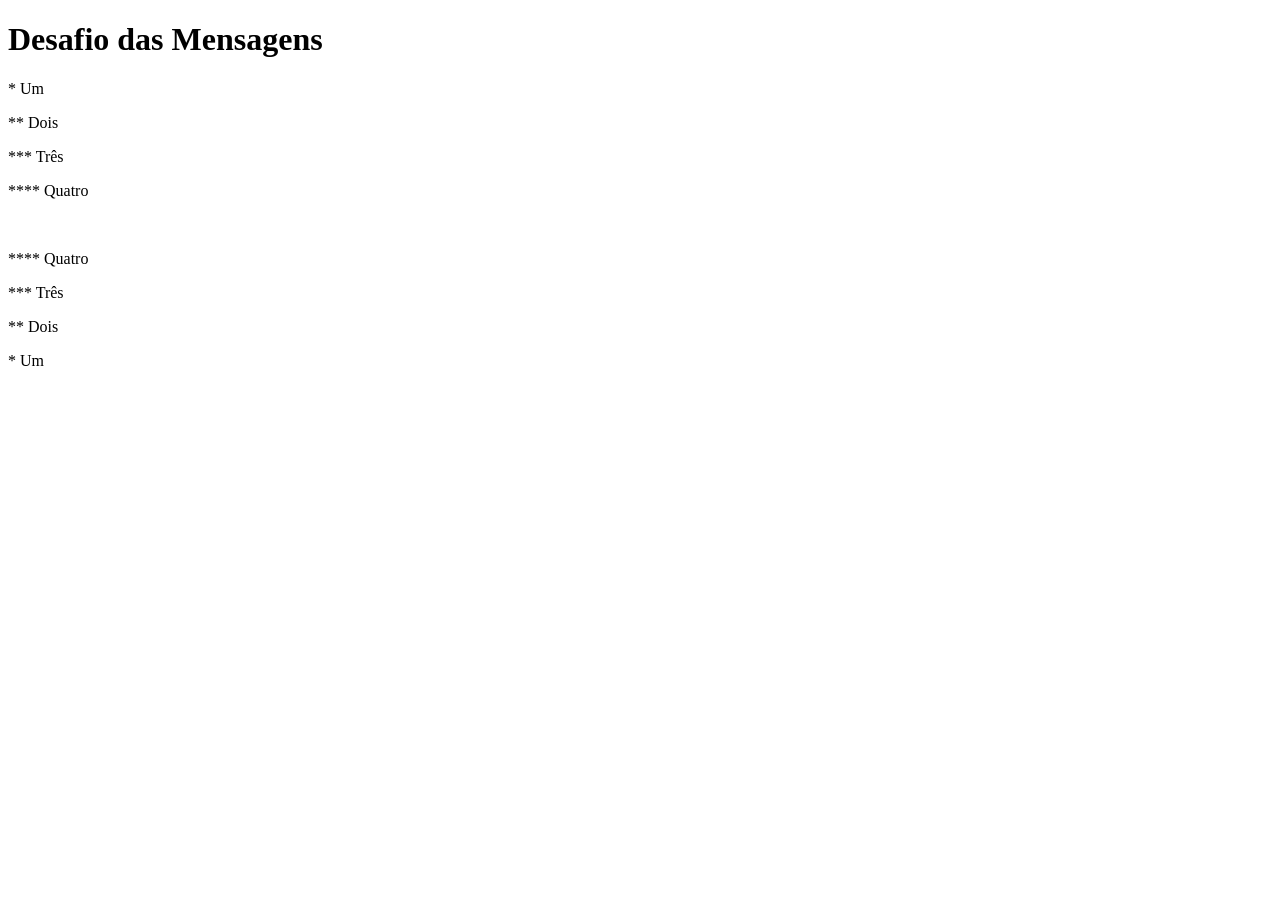
<file: desafios/df001/index.html>
<!DOCTYPE html>
<html lang="pt-br">
<head>
    <meta charset="UTF-8">
    <meta name="viewport" content="width=device-width, initial-scale=1.0">
    <title>Desafio 1</title>
</head>
<body>
    <h1>Desafio das Mensagens</h1>
    <p>* Um</p>
    <p>** Dois</p>
    <p>*** Três</p>
    <p>**** Quatro</p>
    <br>
    <p>**** Quatro</p>
    <p>*** Três</p>
    <p>** Dois</p>
    <p>* Um</p>
</body>
</html>
</file>
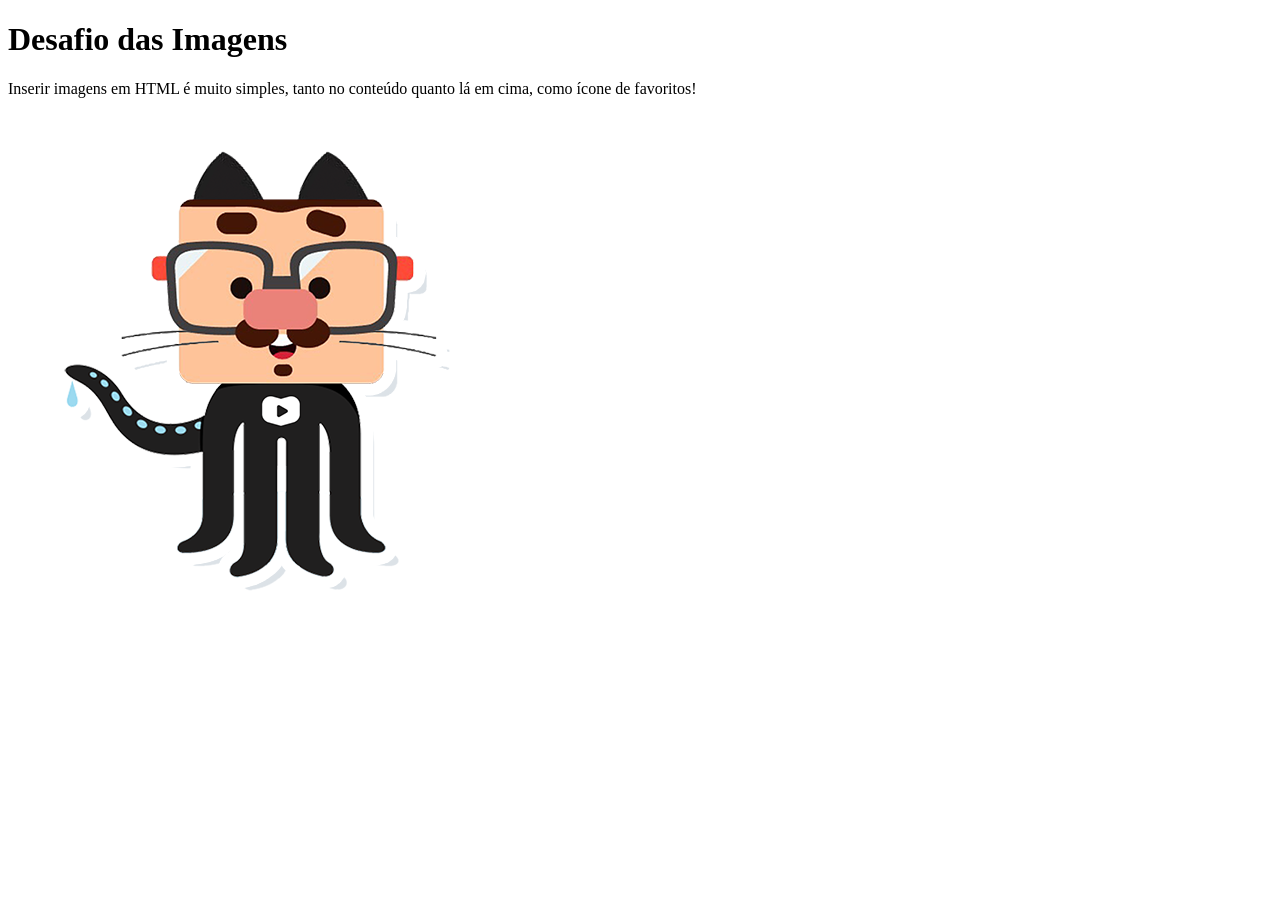
<file: desafios/df002/index.html>
<!DOCTYPE html>
<html lang="pt-br">
<head>
    <meta charset="UTF-8">
    <meta name="viewport" content="width=device-width, initial-scale=1.0">
    <link rel="shortcut icon" href="favicon.ico" type="image/x-icon">
    <title>Imagens</title>
</head>
<body>
    <h1>Desafio das Imagens</h1>
    <p>Inserir imagens em HTML é muito simples, tanto no conteúdo quanto lá em cima, como ícone de favoritos!</p>
    <img src="github-g.png" alt="Mascote do Curso em Vídeo">
</body>
</html>
</file>
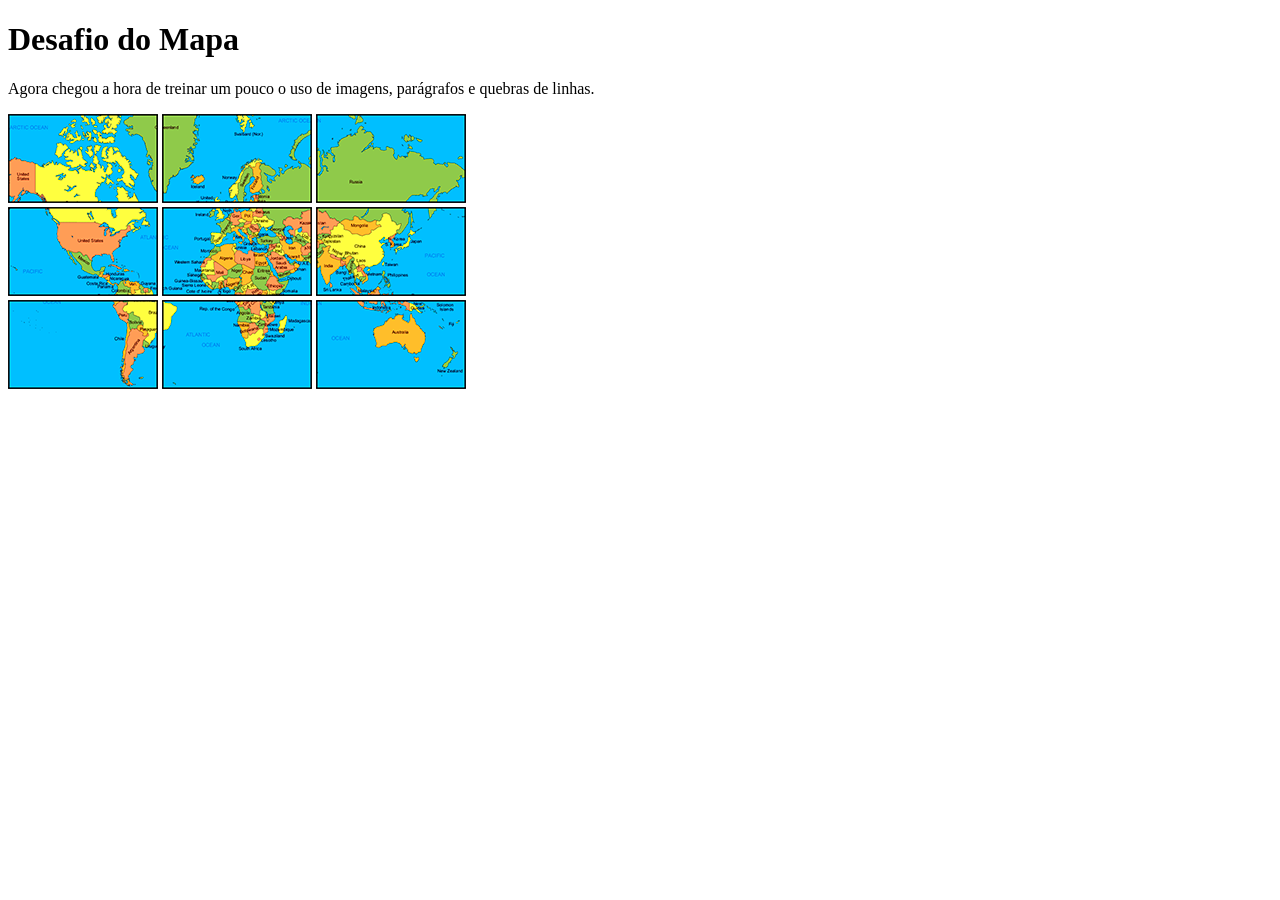
<file: desafios/df003/index.html>
<!DOCTYPE html>
<html lang="pt-br">
<head>
    <meta charset="UTF-8">
    <meta name="viewport" content="width=device-width, initial-scale=1.0">
    <link rel="shortcut icon" href="favicon.ico" type="image/x-icon">
    <title>Mapa Mundi</title>
</head>
<body>
    <h1>Desafio do Mapa</h1>
    <p>Agora chegou a hora de treinar um pouco o uso de imagens, parágrafos e quebras de linhas.</p>
    <img src="mapa03.png" alt=""> <img src="mapa07.png" alt=""> <img src="mapa05.png" alt="">
    <br> <img src="mapa09.png" alt=""> <img src="mapa01.png" alt="">
    <img src="mapa08.png" alt="">
    <br> <img src="mapa06.png" alt=""> <img src="mapa02.png" alt=""> <img src="mapa04.png" alt="">
</body>
</html>
</file>
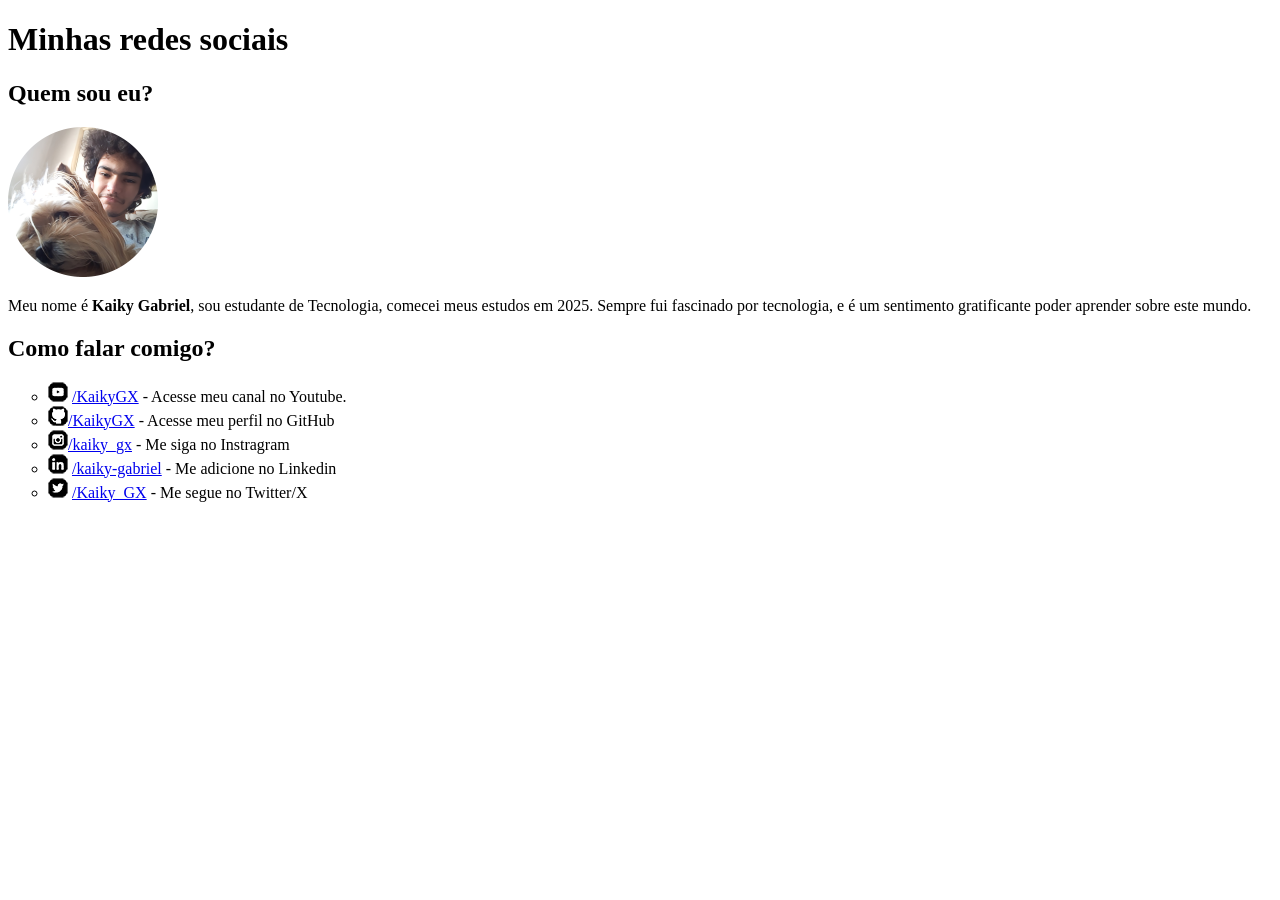
<file: desafios/df005/index.html>
<!DOCTYPE html>
<html lang="pt-br">
<head>
    <meta charset="UTF-8">
    <meta name="viewport" content="width=device-width, initial-scale=1.0">
    <link rel="shortcut icon" href="logo-icone.ico" type="image/x-icon">
    <title>Social</title>
</head>
<body>
    <h1>Minhas redes sociais</h1>
    <h2>Quem sou eu?</h2>
    <img src="perfil.png" alt="Foto do meu Perfil">
    <p>Meu nome é <strong>Kaiky Gabriel</strong>, sou estudante de Tecnologia, comecei meus estudos em 2025. Sempre fui fascinado por tecnologia, e é um sentimento gratificante poder aprender sobre este mundo.</p>
    <h2>Como falar comigo?</h2>
    <ul type="circle">
        <li><img src="icone-youtube.png" alt="Logo do Youtube"> <a href="https://www.youtube.com/@kaikyGX" rel="next" target="_blank">/KaikyGX</a> - Acesse meu canal no Youtube.</li>
        <li><img src="icone-github.png" alt="Logo do GitHub"><a href="https://github.com/KaikyGX" target="_blank" rel="next">/KaikyGX</a> - Acesse meu perfil no GitHub</li>
        <li><img src="icone-instagram.png" alt="Logo do Instragram"><a href="https://www.instagram.com/kaiky_gx/" target="_blank" rel="next">/kaiky_gx</a> - Me siga no Instragram</li>
        <li><img src="icone-linkedin.png" alt="Logo do LinkedIn"> <a href="https://www.linkedin.com/in/kaiky-gabriel-9aa212349/" target="_blank" rel="next">/kaiky-gabriel</a> - Me adicione no Linkedin</li>
        <li><img src="icone-twitter.png" alt="Logo do Twitter"> <a href="https://x.com/Kaiky_GX" target="_blank" rel="next">/Kaiky_GX</a> - Me segue no Twitter/X</li>
    </ul>
</body>
</html>
</file>
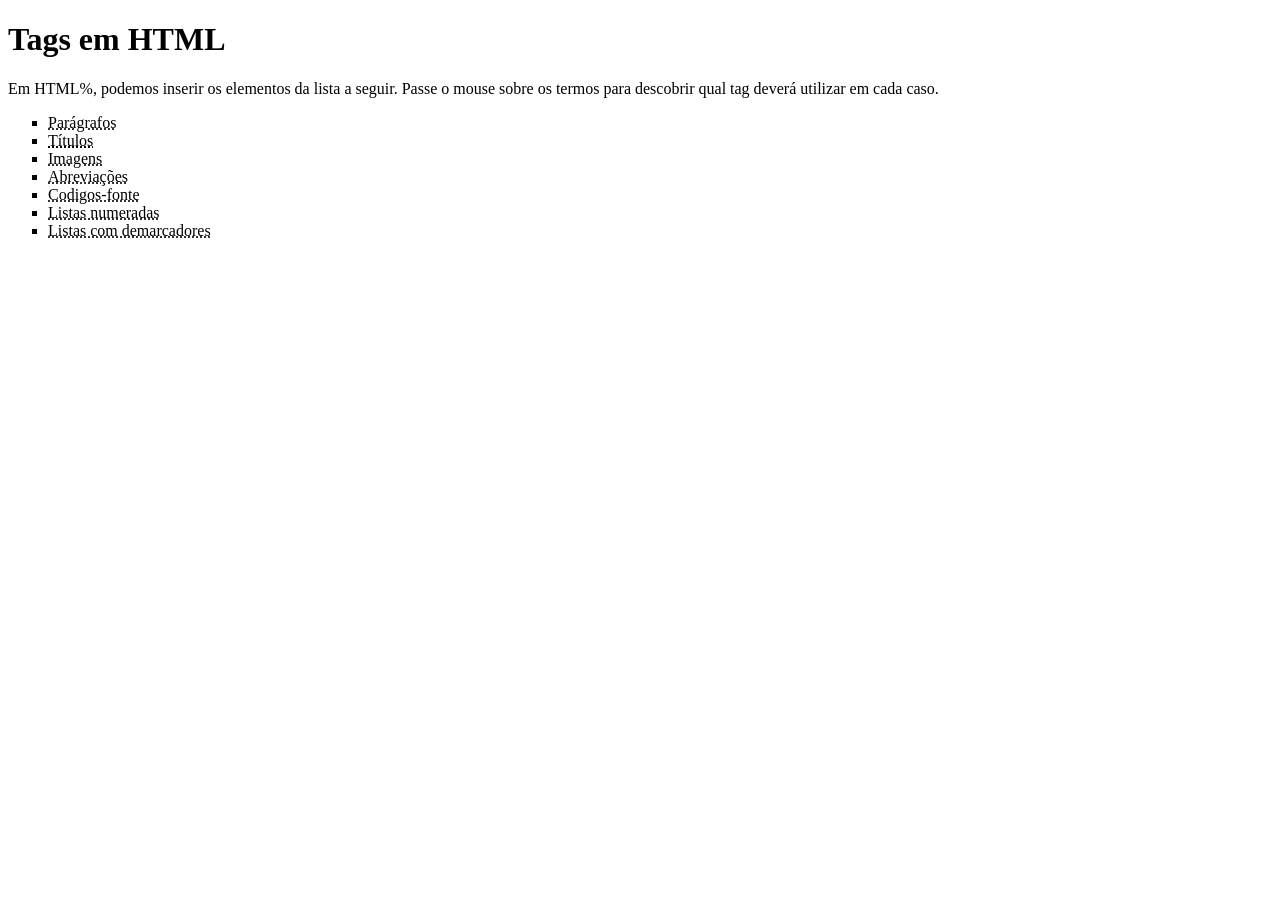
<file: desafios/df006/index.html>
<!DOCTYPE html>
<html lang="pt-br">
<head>
    <meta charset="UTF-8">
    <meta name="viewport" content="width=device-width, initial-scale=1.0">
    <title>Tags HTML</title>
</head>
<body>
    <h1>Tags em HTML</h1>
    <p>Em HTML%, podemos inserir os elementos da lista a seguir. Passe o mouse sobre os termos para descobrir qual tag deverá utilizar em cada caso.</p>
    <ul type="square">
        <li><abbr title="Use a tag &lt;p&gt;">Parágrafos</abbr></li>
        <li><abbr title="Use a tag &lt;p&gt;"><abbr title="Use a tag &lt;h1&gt;, &lt;h2&gt;, &lt;h3&gt;, &lt;h4&gt;, &lt;h5&gt; ou &lt;h6&gt;. De forma hierarquica">Títulos</abbr></li>
        <li><abbr title="Use a tag &lt;img&gt;">Imagens</abbr></li>
        <li><abbr title="Use a tag &lt;abbr&gt;">Abreviações</abbr></li>
        <li><abbr title="Use a tag &lt;code&gt;">Codigos-fonte</abbr></li>
        <li><abbr title="Use a tag &lt;ol&gt;">Listas numeradas</abbr></li>
        <li><abbr title="Use a tag &lt;dl&gt;">Listas com demarcadores</abbr></li>
    </ul>
</body>
</html>
</file>
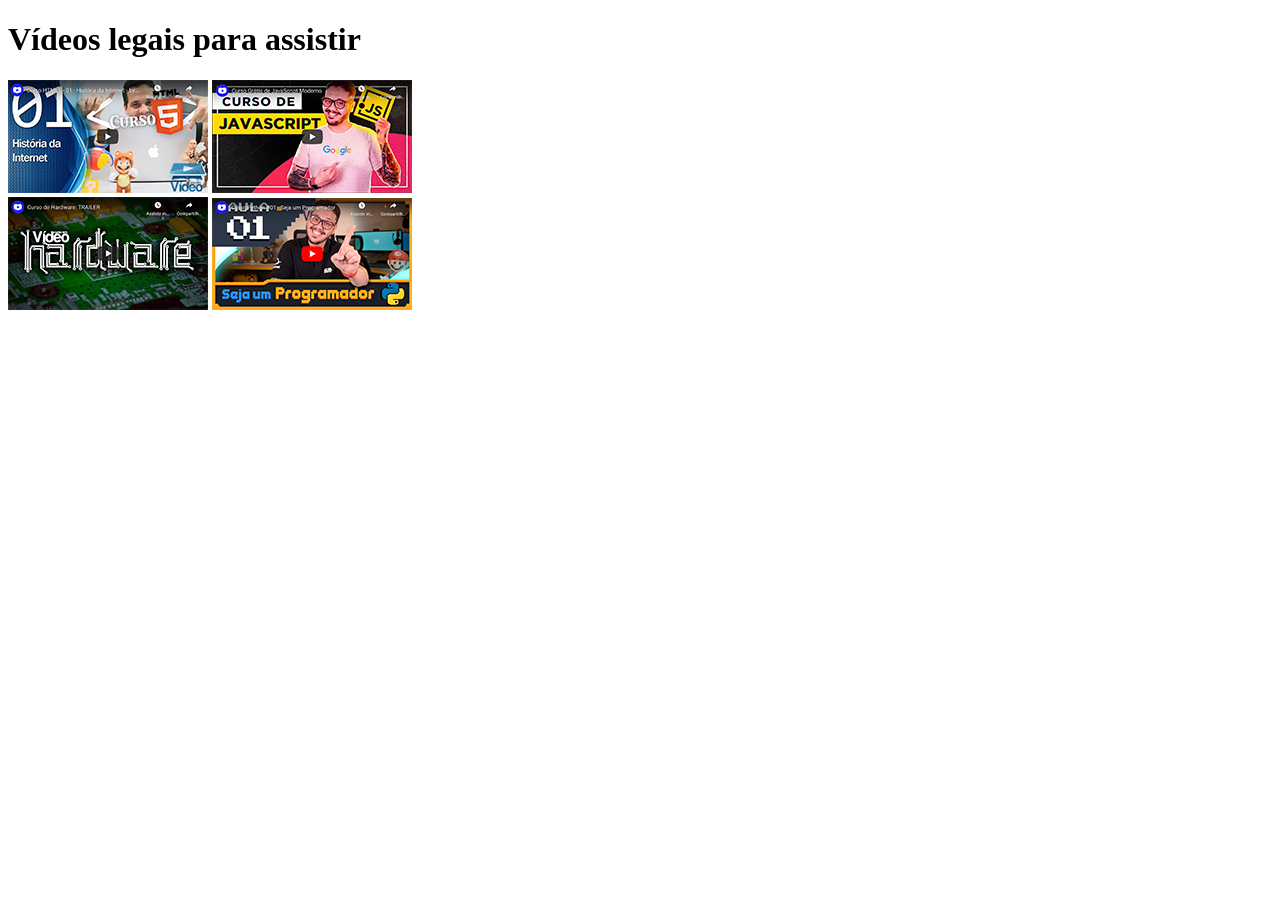
<file: desafios/df009/index.html>
<!DOCTYPE html>
<html lang="pt-br">
<head>
    <meta charset="UTF-8">
    <meta name="viewport" content="width=device-width, initial-scale=1.0">
    <title>Meus Vídeos</title>
</head>
<body>
    <h1>Vídeos legais para assistir</h1>
    <a href="pagina-html.html" rel="next" target="_self"><img src="imagens/thumb-html.png" alt="Vídeo-aula de HTML5 01"></a>
    <a href="pagina-javascript.html"><img src="imagens/thumb-js.png" alt="Vídeo-aula de JavaScript"></a>
    <br>
    <a href="pagina-hardware.html" rel="next" target="_self"><img src="imagens/thumb-hardware.png" alt="Vídeo-aula de hardware"></a>
    <a href="pagina-python.html" rel="next" target="_self"><img src="imagens/thumb-python.png" alt="Vídeo-aula de Python"></a>
</body>
</html>
</file>
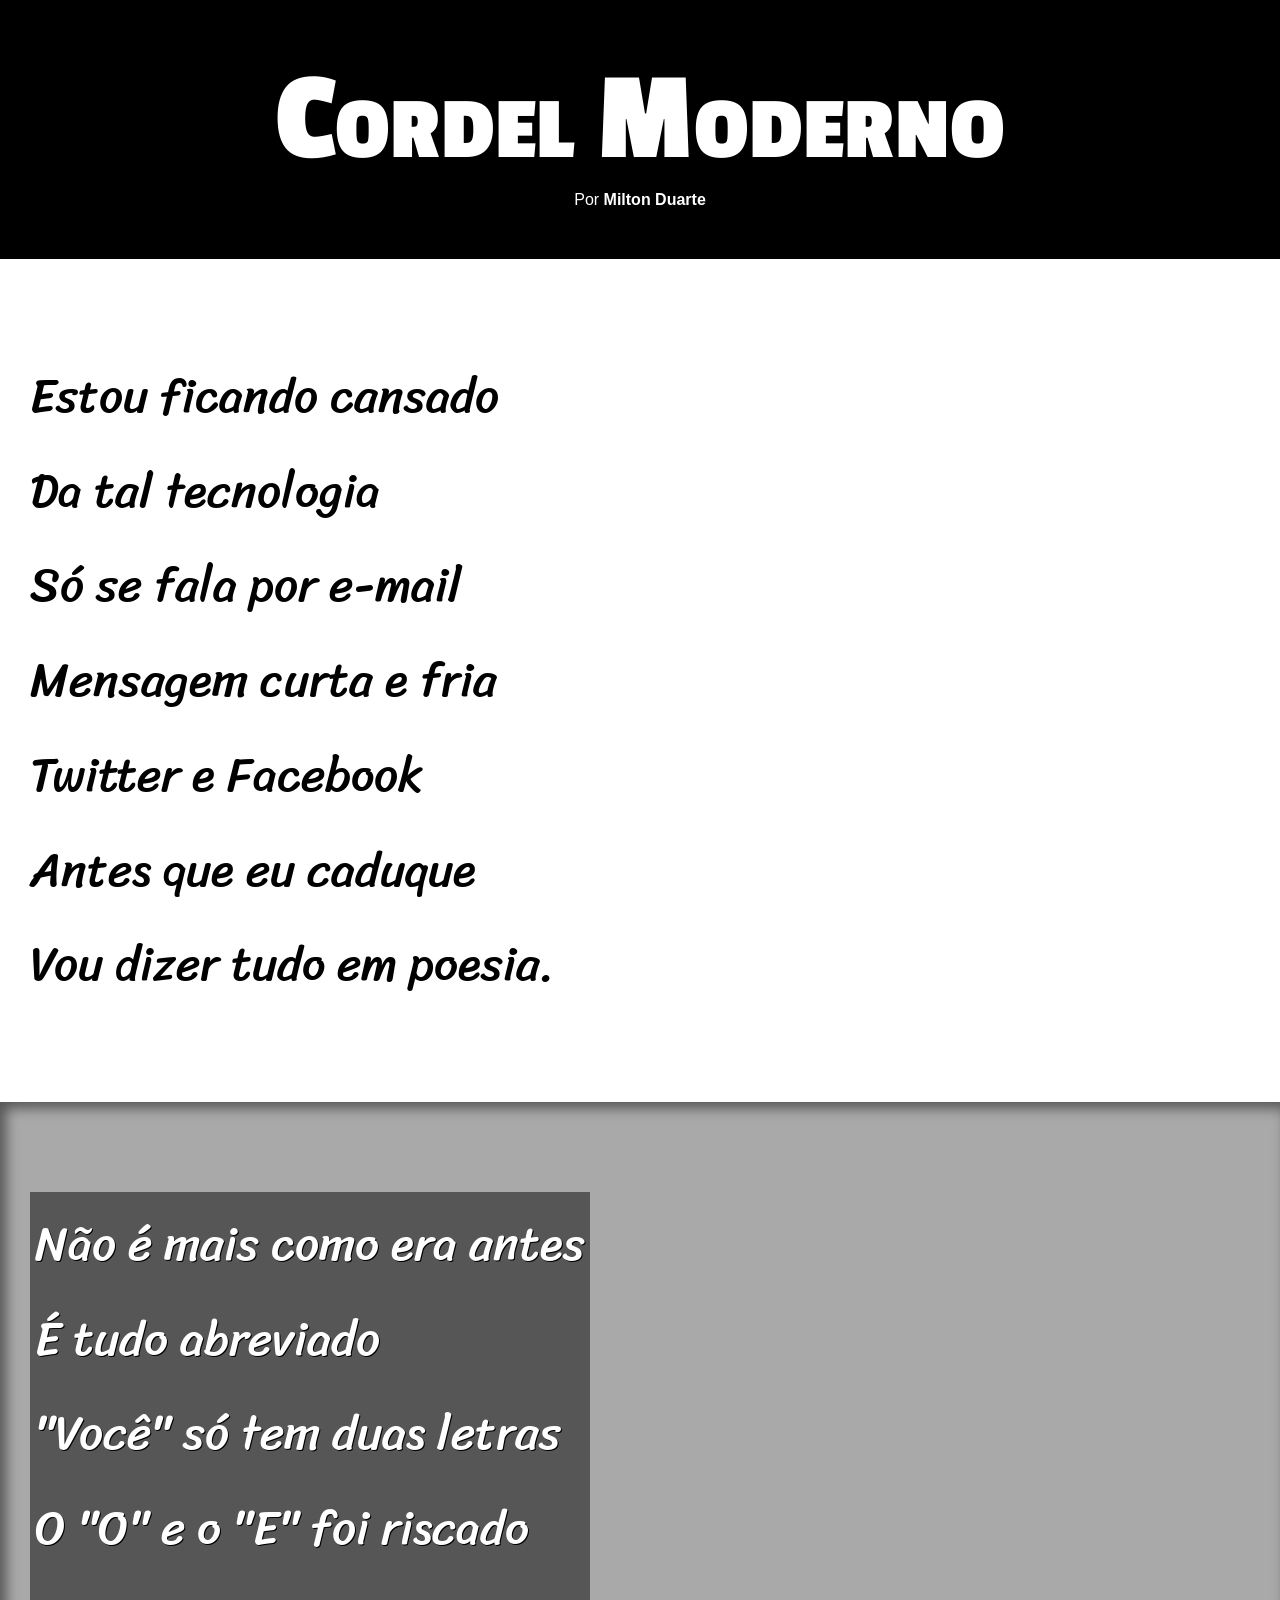
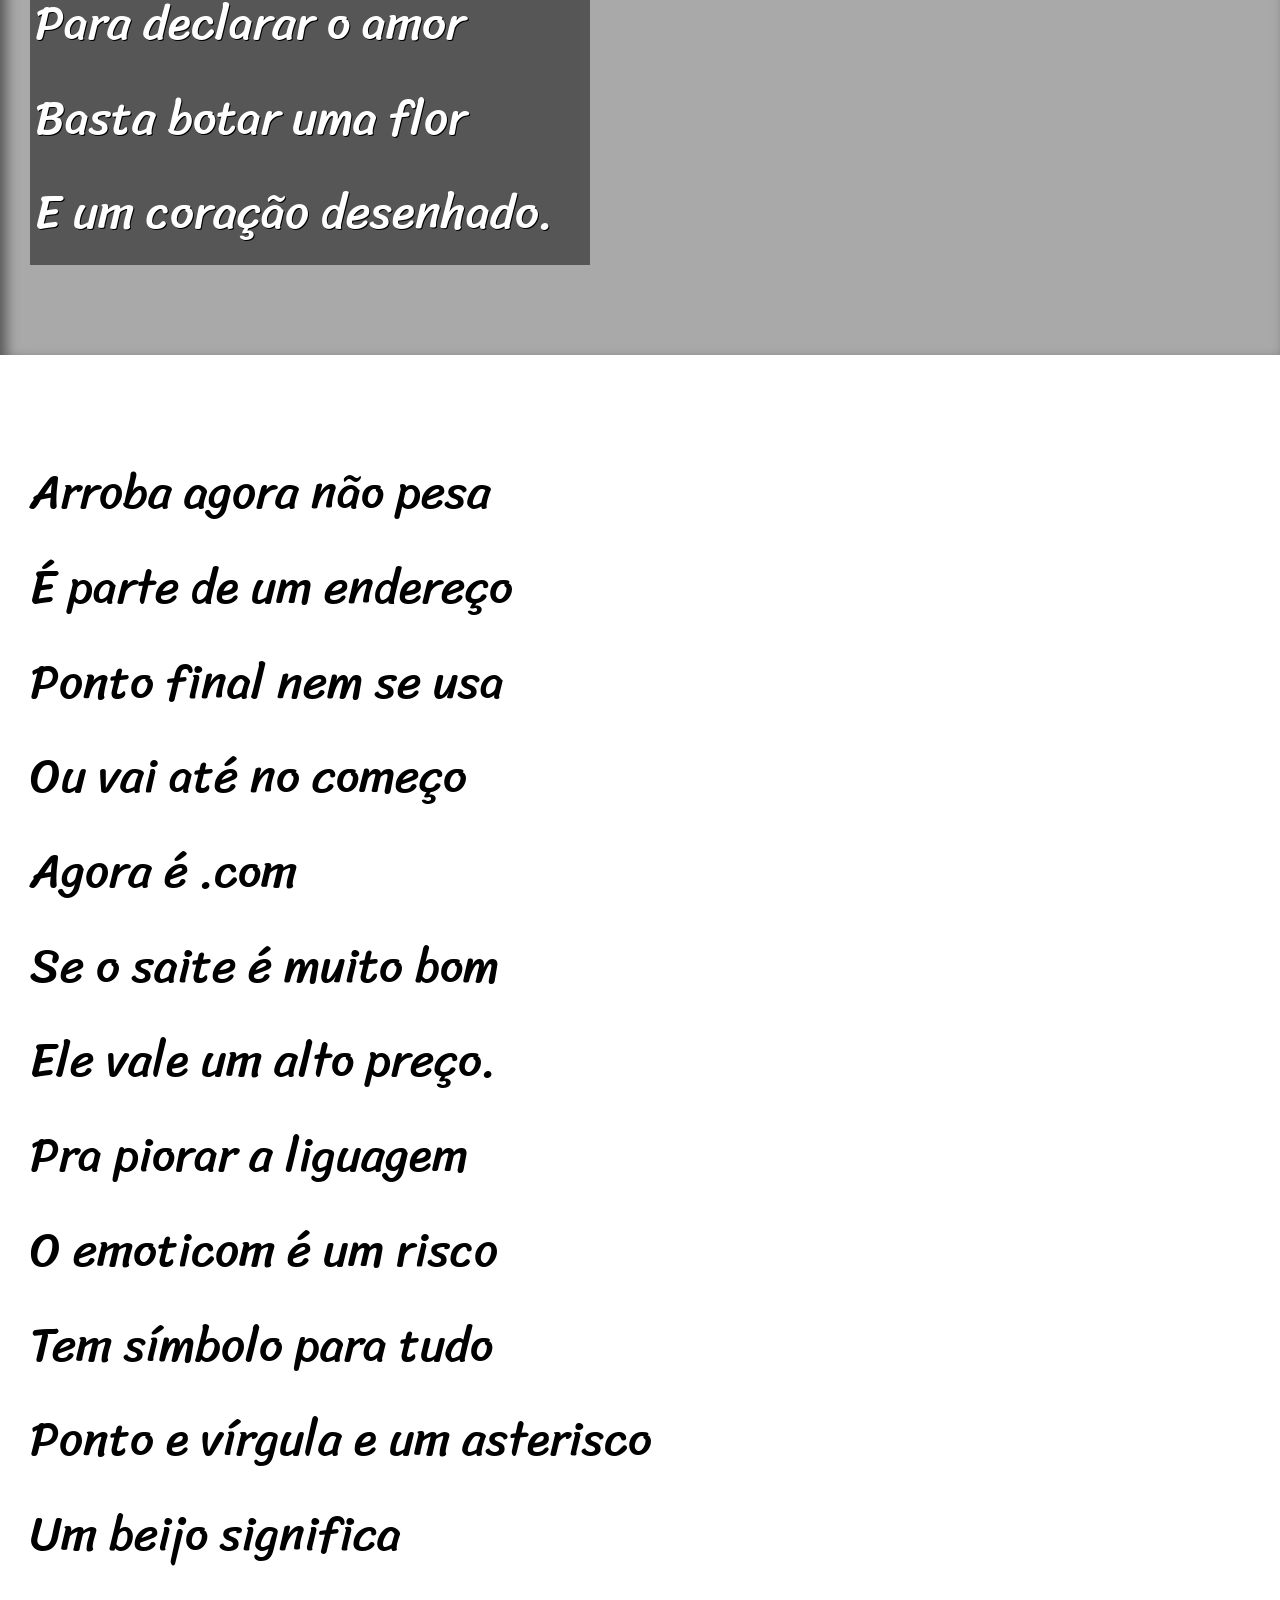
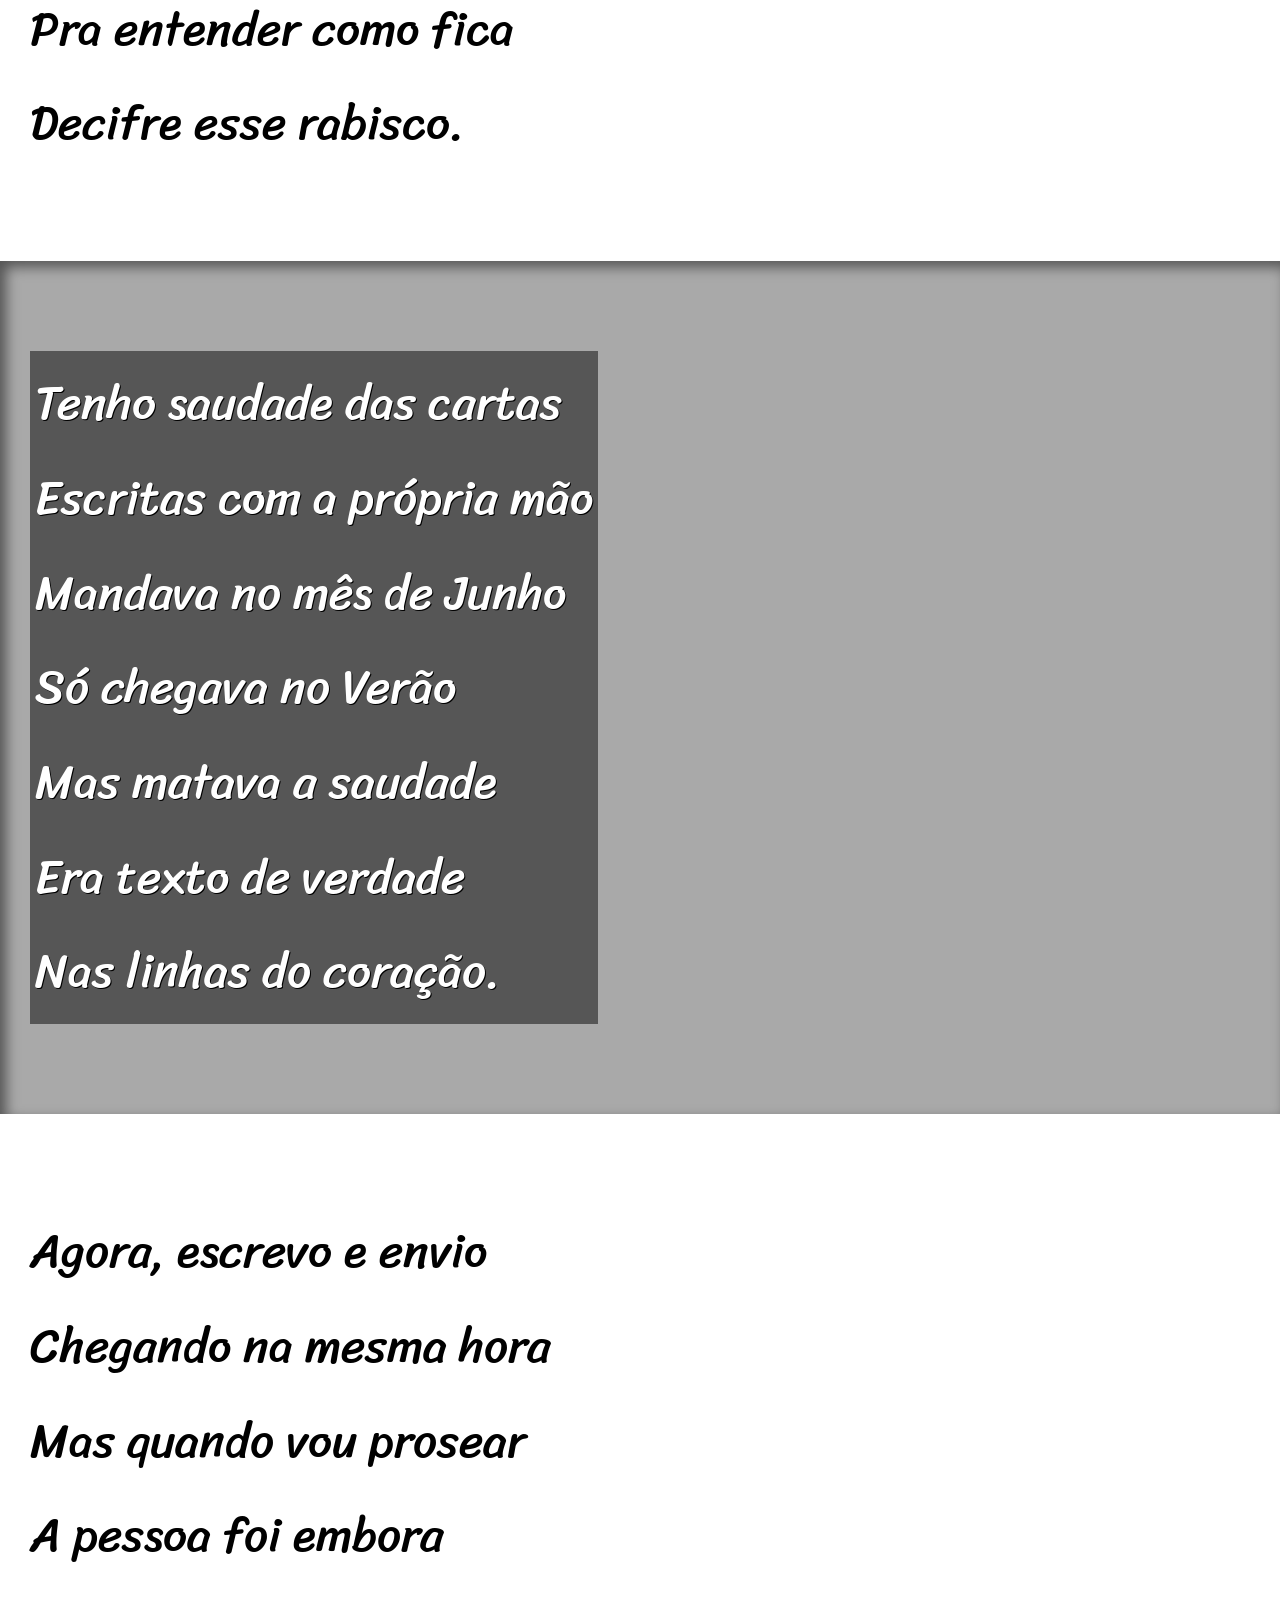
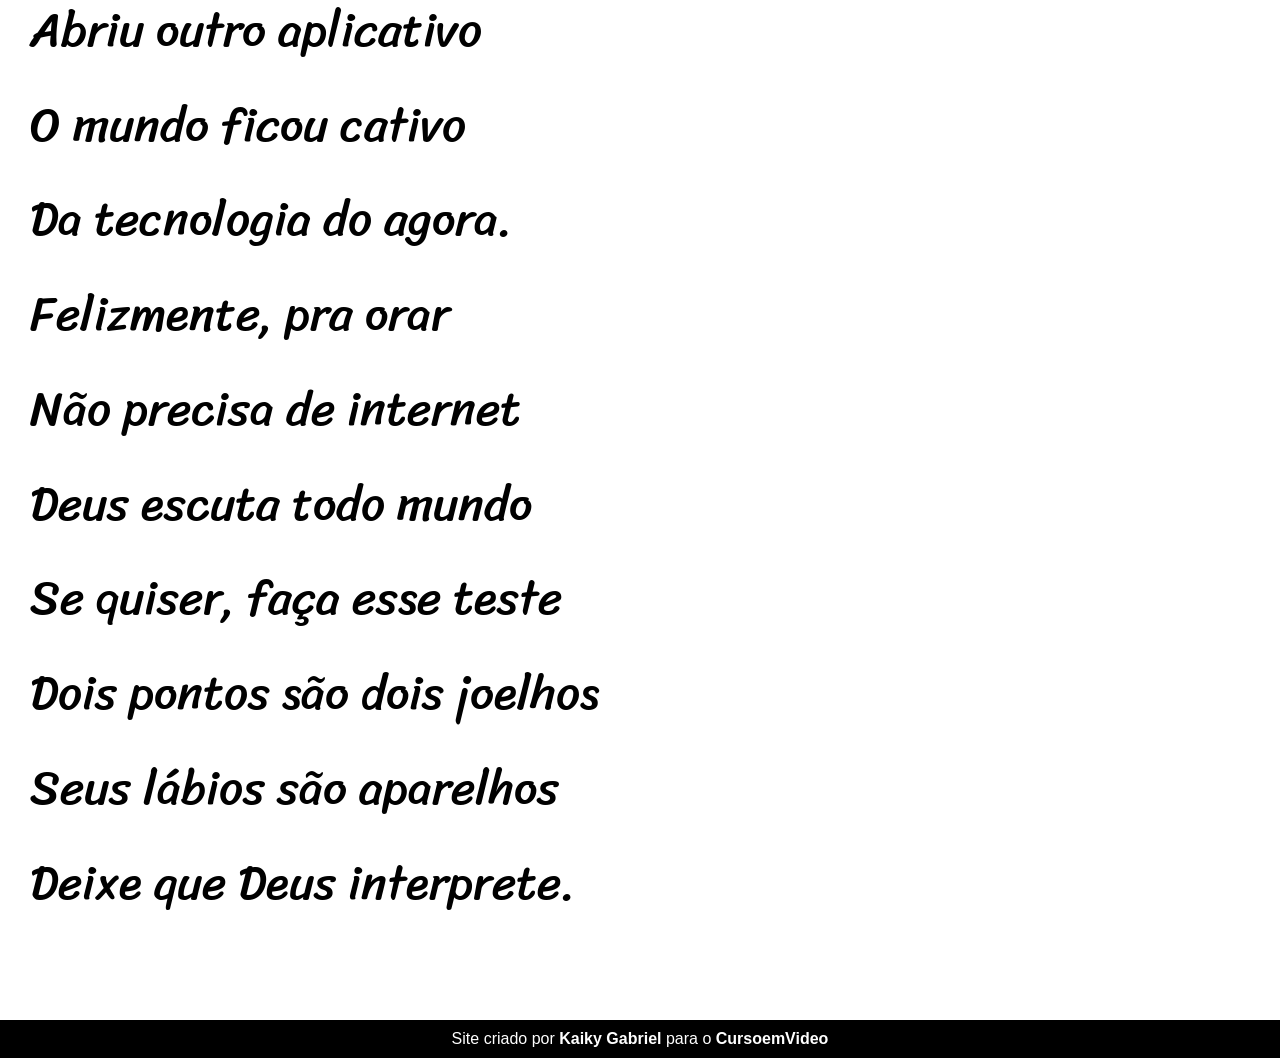
<file: desafios/df012/index.html>
<!DOCTYPE html>
<html lang="pt-br">
<head>
    <meta charset="UTF-8">
    <meta name="viewport" content="width=device-width, initial-scale=1.0">
    <title>Cordel Moderno</title>
    <link rel="stylesheet" href="estilo/style.css">
</head>
<body>
    <header>
        <h1>Cordel Moderno</h1>
        <p>Por <a href="https://www.recantodasletras.com.br/poesias/3186743" target="_blank">Milton Duarte</a></p>
    </header>

    <section class="normal">
        <p>
            Estou ficando cansado <br>
            Da tal tecnologia <br>
            Só se fala por e-mail <br>
            Mensagem curta e fria <br>
            Twitter e Facebook <br>
            Antes que eu caduque <br>
            Vou dizer tudo em poesia.
        </p>
    </section>

    <section class="imagem" id="img01">
        <p>
            Não é mais como era antes <br>
            É tudo abreviado <br>
            "Você" só tem duas letras <br>
            O "O" e o "E" foi riscado <br>
            Para declarar o amor <br>
            Basta botar uma flor <br>
            E um coração desenhado.
        </p>
    </section>

    <section class="normal">
        <p>
            Arroba agora não pesa <br>
            É parte de um endereço <br>
            Ponto final nem se usa <br>
            Ou vai até no começo <br>
            Agora é .com <br>
            Se o saite é muito bom <br>
            Ele vale um alto preço. <br>
        </p>
        
        <p>
            Pra piorar a liguagem <br>
            O emoticom é um risco <br>
            Tem símbolo para tudo <br>
            Ponto e vírgula e um asterisco <br>
            Um beijo significa <br>
            Pra entender como fica <br>
            Decifre esse rabisco.
        </p>
    </section>

    <section class="imagem" id="img02">
        <p>
            Tenho saudade das cartas <br>
            Escritas com a própria mão <br>
            Mandava no mês de Junho <br>
            Só chegava no Verão <br>
            Mas matava a saudade <br>
            Era texto de verdade <br>
            Nas linhas do coração.
        </p>
    </section>

    <section class="normal">
        <p>
            Agora, escrevo e envio <br>
            Chegando na mesma hora <br>
            Mas quando vou prosear <br>
            A pessoa foi embora <br>
            Abriu outro aplicativo <br>
            O mundo ficou cativo <br>
            Da tecnologia do agora. <br>
        </p>
        
        <p>
            Felizmente, pra orar <br>
            Não precisa de internet <br>
            Deus escuta todo mundo <br>
            Se quiser, faça esse teste <br>
            Dois pontos são dois joelhos <br>
            Seus lábios são aparelhos <br>
            Deixe que Deus interprete.
        </p>
    </section>

    <footer>
        <p>Site criado por <a href="https://kaiky-g.github.io/html-css" target="_blank" >Kaiky Gabriel</a> para o <a href="htts://www.cursoemvideo.com" target="_blank">CursoemVideo</a></p>
    </footer>
</body>
</html>
</file>
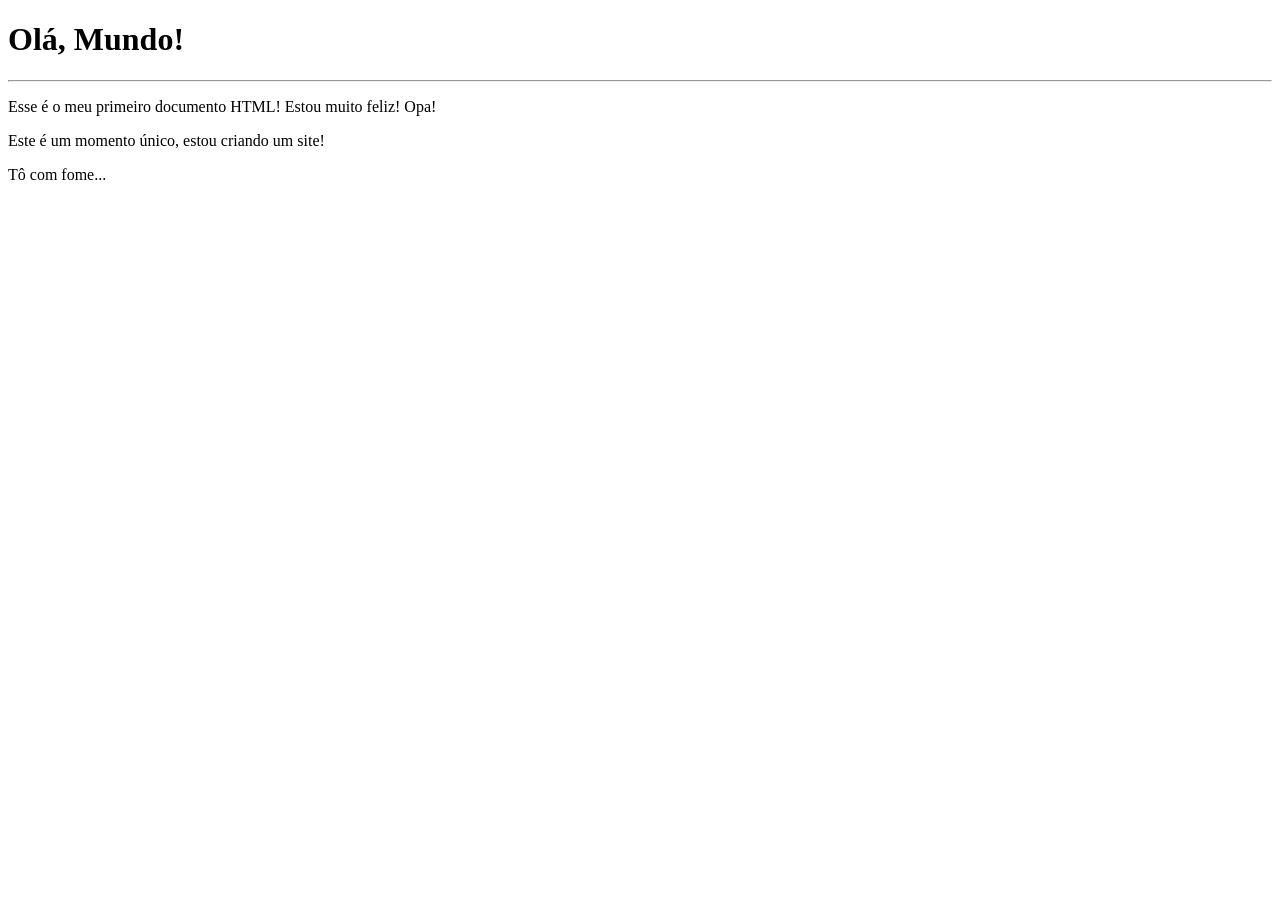
<file: exercicios/ex001/index.html>
<!DOCTYPE html>
<html lang="pt-br">
<head>
    <meta charset="UTF-8">
    <meta name="viewport" content="width=device-width, initial-scale=1.0">
    <title>Meu primeiro exercício</title>
</head>
<body>
    <h1>Olá, Mundo!</h1>
    <hr>
    <p>Esse é o meu primeiro documento HTML! Estou muito feliz! Opa!</p>
    <p>Este é um momento único, estou criando um site!</p>
    <p>Tô com fome...</p>
</body>
</html>
</file>
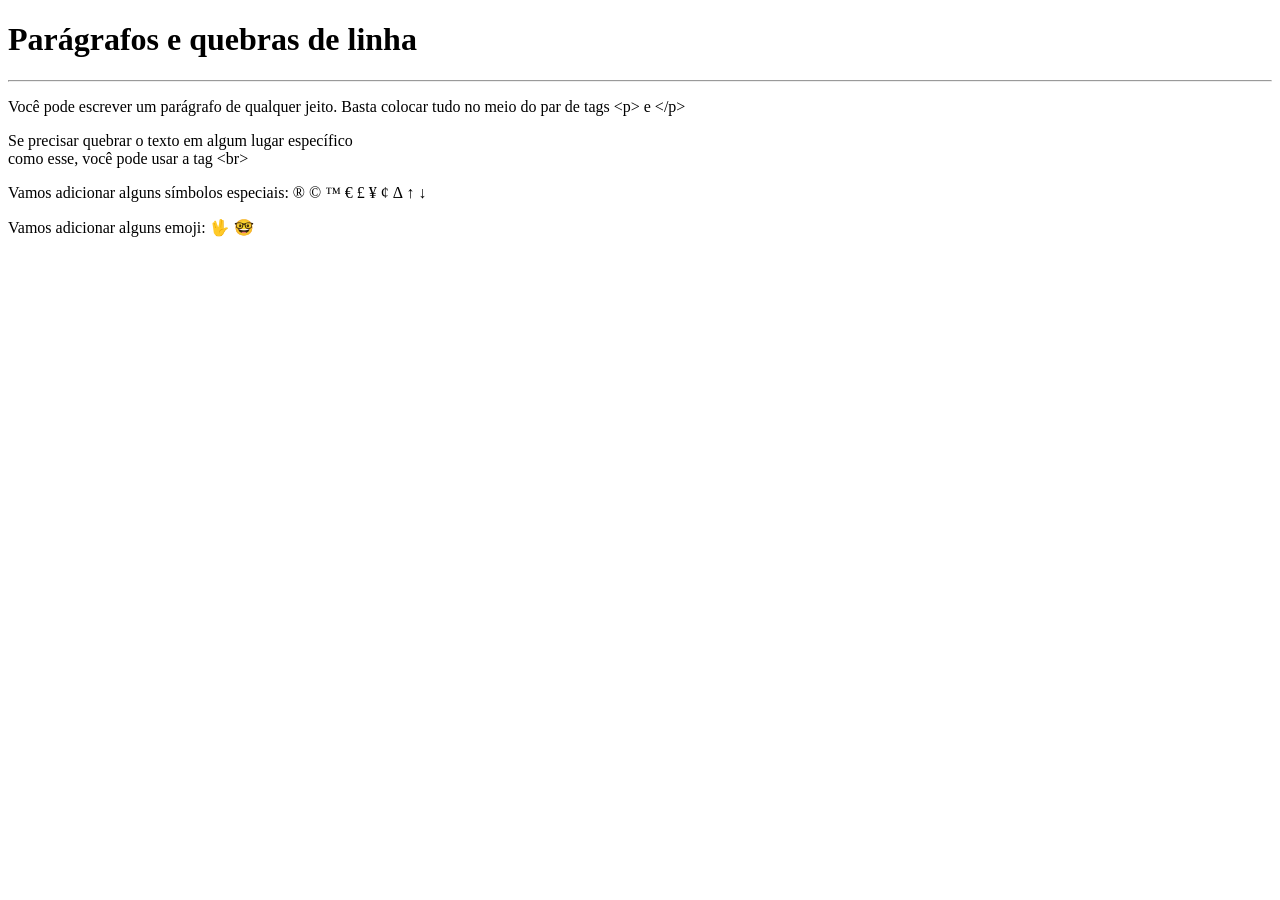
<file: exercicios/ex002/index.html>
<!DOCTYPE html>
<html lang="pt-br">
<head>
    <meta charset="UTF-8">
    <meta name="viewport" content="width=device-width, initial-scale=1.0">
    <title>Parágrafos</title>
</head>
<body>
    <h1>Parágrafos e quebras de linha</h1>
    <hr>
    <p>Você pode escrever um parágrafo de qualquer jeito. Basta colocar tudo no meio do par de tags &lt;p&gt; e &lt;/p&gt; <!-- LESS THAN / GREATER THAN -->
    </p>
    <p>Se precisar quebrar o texto em algum lugar específico <br> como esse, você pode usar a tag &lt;br&gt;</p>
    <p>Vamos adicionar alguns símbolos especiais: 
        &reg; 
        &copy;
        &trade;
        &euro;
        &pound;
        &yen;
        &cent;
        &Delta;
        &uarr;
        &darr;
    </p> 
    <p>Vamos adicionar alguns emoji:
        &#x1F596;
        &#x1F913;
    </p>
</body>
</html>
</file>
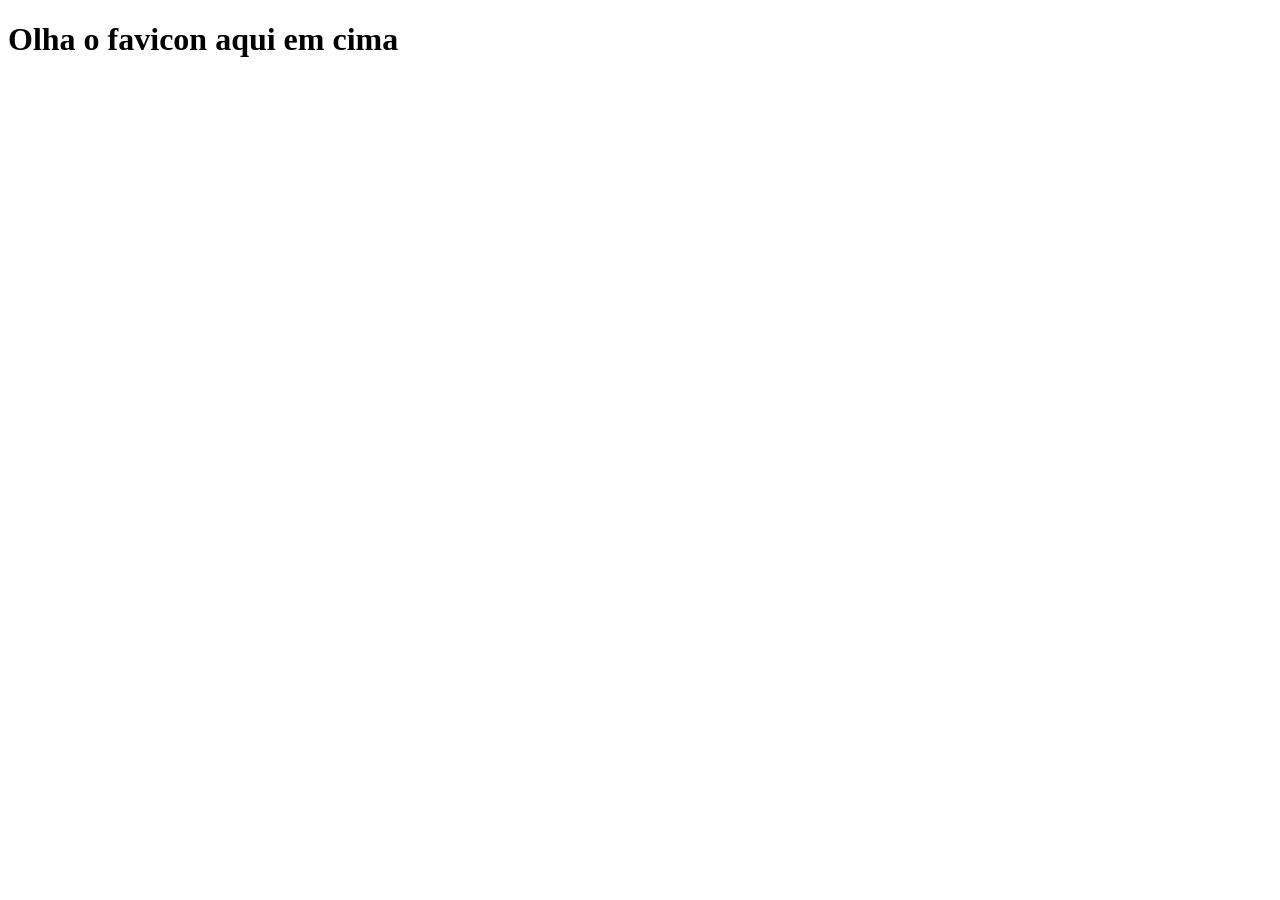
<file: exercicios/ex004/index.html>
<!DOCTYPE html>
<html lang="pt-br">
<head>
    <meta charset="UTF-8">
    <meta name="viewport" content="width=device-width, initial-scale=1.0">
    <link rel="shortcut icon" href="logo-icone.ico" type="image/x-icon">
    <title>Teste de Favicon</title>
</head>
<body>
    <h1>Olha o favicon aqui em cima</h1>
</body>
</html>
</file>
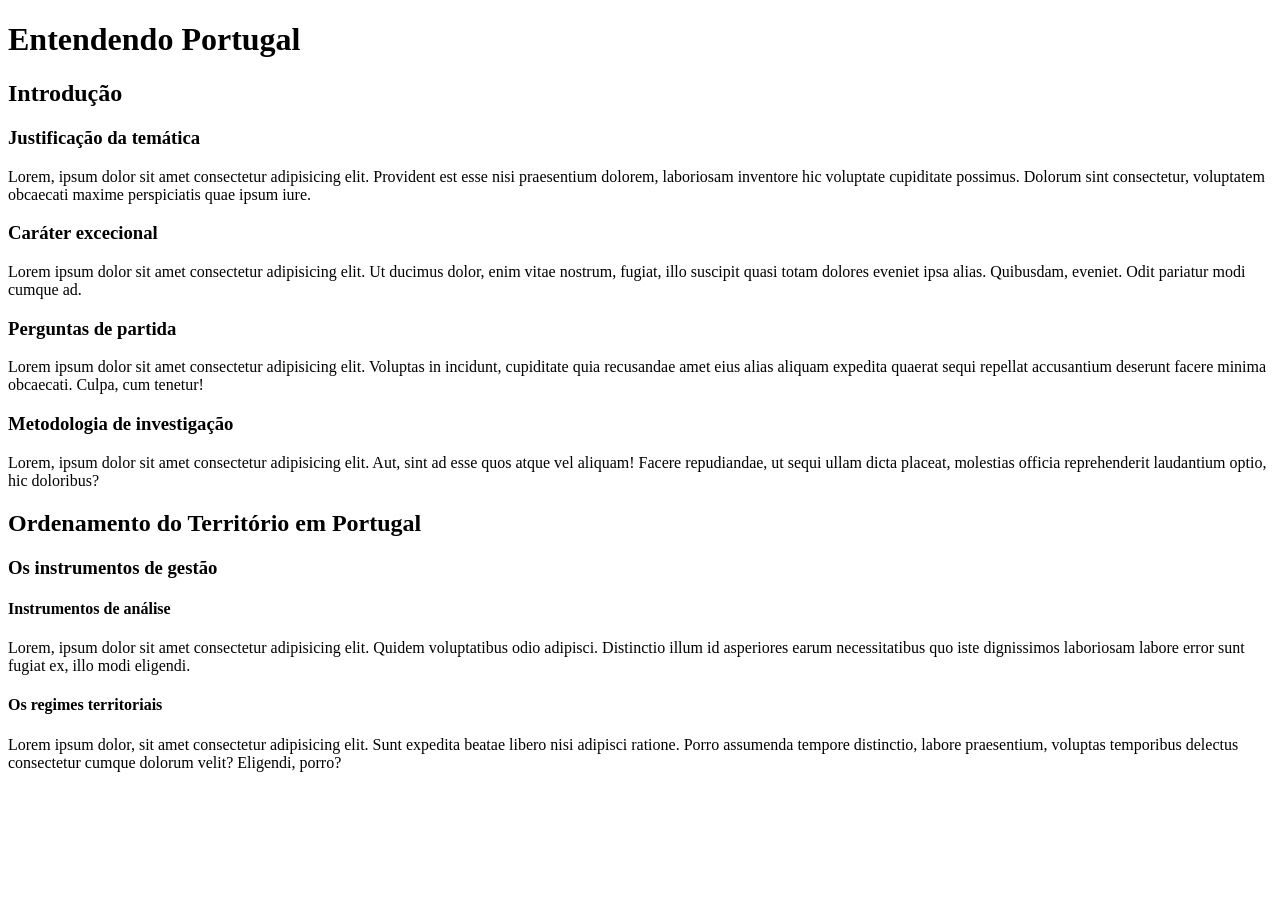
<file: exercicios/ex006/index.html>
<!DOCTYPE html>
<html lang="pt-br">
<head>
    <meta charset="UTF-8">
    <meta name="viewport" content="width=device-width, initial-scale=1.0">
    <link rel="shortcut icon" href="logo-icone.ico" type="image/x-icon">
    <title>Hierarquia de Títulos</title>
</head>
<body>
    <h1>Entendendo Portugal</h1>
        <h2>Introdução<h2>
            <h3>Justificação da temática</h3>
            <p>Lorem, ipsum dolor sit amet consectetur adipisicing elit. Provident est esse nisi praesentium dolorem, laboriosam inventore hic voluptate cupiditate possimus. Dolorum sint consectetur, voluptatem obcaecati maxime perspiciatis quae ipsum iure.</p>
            <h3>Caráter excecional</h3>
            <p>Lorem ipsum dolor sit amet consectetur adipisicing elit. Ut ducimus dolor, enim vitae nostrum, fugiat, illo suscipit quasi totam dolores eveniet ipsa alias. Quibusdam, eveniet. Odit pariatur modi cumque ad.</p>
            <h3>Perguntas de partida</h3>
            <p>Lorem ipsum dolor sit amet consectetur adipisicing elit. Voluptas in incidunt, cupiditate quia recusandae amet eius alias aliquam expedita quaerat sequi repellat accusantium deserunt facere minima obcaecati. Culpa, cum tenetur!</p>
            <h3>Metodologia de investigação</h3>
            <p>Lorem, ipsum dolor sit amet consectetur adipisicing elit. Aut, sint ad esse quos atque vel aliquam! Facere repudiandae, ut sequi ullam dicta placeat, molestias officia reprehenderit laudantium optio, hic doloribus?</p>
        <h2>Ordenamento do Território em Portugal</h2>
         <h3>Os instrumentos de gestão</h3>
          <h4>Instrumentos de análise</h4>
          Lorem, ipsum dolor sit amet consectetur adipisicing elit. Quidem voluptatibus odio adipisci. Distinctio illum id asperiores earum necessitatibus quo iste dignissimos laboriosam labore error sunt fugiat ex, illo modi eligendi.
          <h4>Os regimes territoriais</h4>
          Lorem ipsum dolor, sit amet consectetur adipisicing elit. Sunt expedita beatae libero nisi adipisci ratione. Porro assumenda tempore distinctio, labore praesentium, voluptas temporibus delectus consectetur cumque dolorum velit? Eligendi, porro?
</body>
</html>
</file>
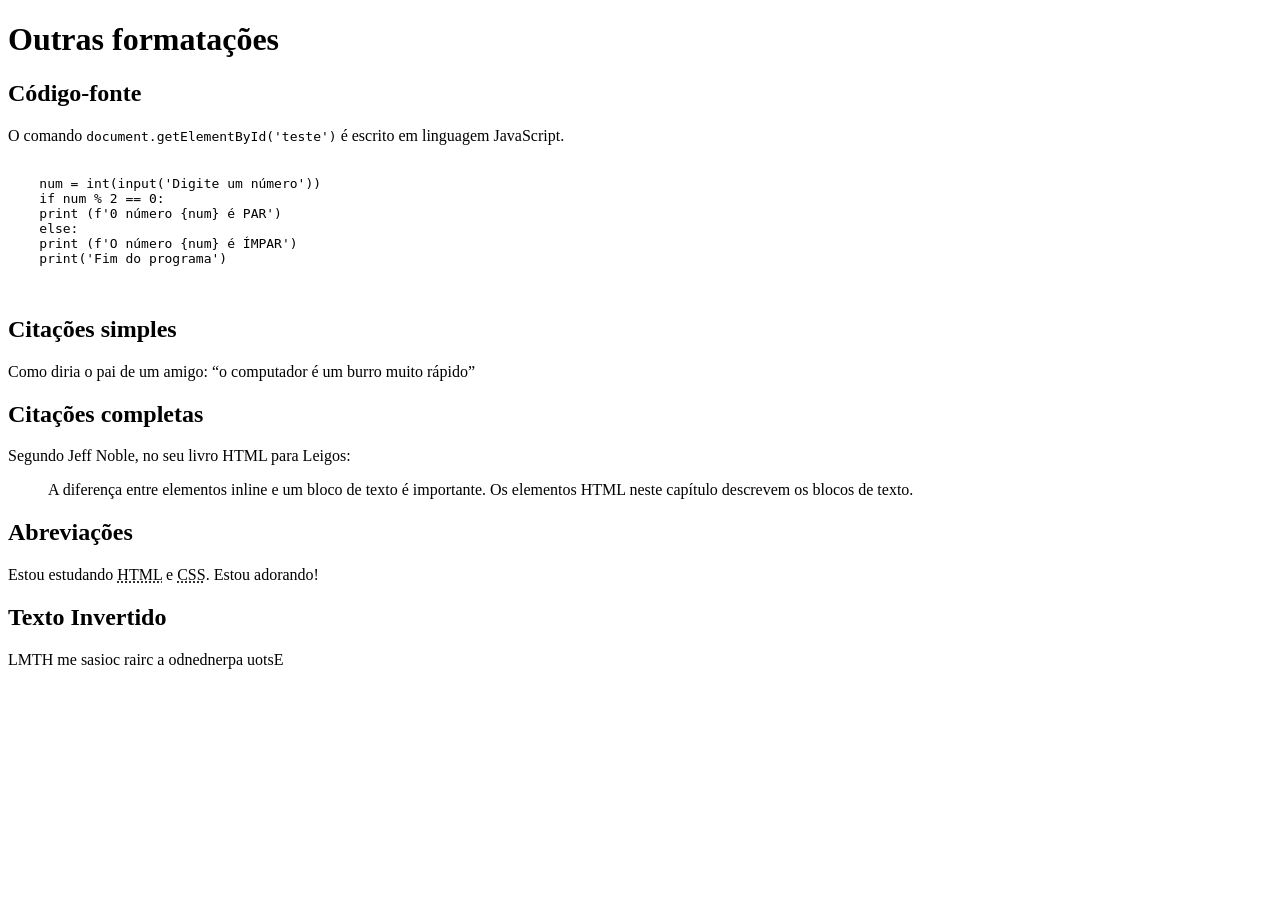
<file: exercicios/ex008-b/index.html>
<!DOCTYPE html>
<html lang="pt-br">
<head>
    <meta charset="UTF-8">
    <meta name="viewport" content="width=device-width, initial-scale=1.0">
    <title>Outras Formatações</title>
</head>
<body>
    <h1>Outras formatações</h1>
    <h2>Código-fonte</h2>
    <p>O comando <code>document.getElementById('teste')</code> é escrito em linguagem JavaScript.</p>
    <pre>
        <code>
    num = int(input('Digite um número'))
    if num % 2 == 0:
    print (f'0 número {num} é PAR')
    else:
    print (f'O número {num} é ÍMPAR')
    print('Fim do programa')
        </code>
    </pre>
    <h2>Citações simples</h2>
    <p>Como diria o pai de um amigo: <q>o computador é um burro muito rápido</q></p>
    <h2>Citações completas</h2>
    <p>Segundo Jeff Noble, no seu livro HTML para Leigos:</p>
    <blockquote cite="">
        A diferença entre elementos inline e um bloco de texto é importante. Os elementos HTML neste capítulo descrevem os blocos de texto.
    </blockquote>
    <h2>Abreviações</h2>
    <p>Estou estudando <abbr title="HyperText Markup Language">HTML</abbr> e <abbr title="Cascading Style Sheets">CSS</abbr>. Estou adorando!</p>
    <h2>Texto Invertido</h2>
    <p><bdo dir="rtl">Estou aprendendo a criar coisas em HTML</bdo></p>
</body>
</html>
</file>
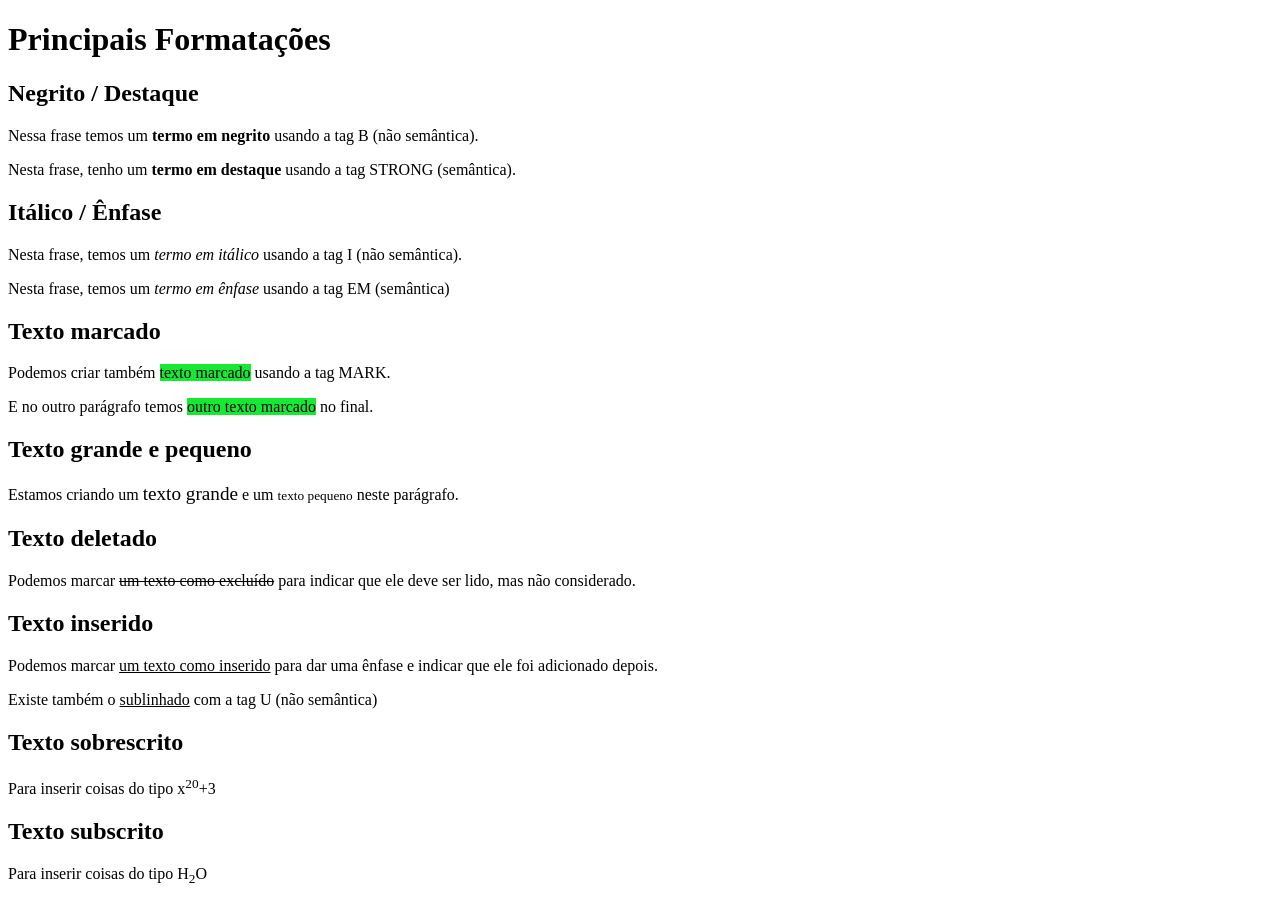
<file: exercicios/ex008/index.html>
<!DOCTYPE html>
<html lang="pt-br">
<head>
    <meta charset="UTF-8">
    <meta name="viewport" content="width=device-width, initial-scale=1.0">
    <title>Formatação de Textos</title>
    <style>
        mark {
            background-color: rgb(22, 233, 50);
        }
    </style>
</head>
<body>
    <h1>Principais Formatações</h1>
     <h2>Negrito /  Destaque</h2>
     <p>Nessa frase temos um <b>termo em negrito</b> usando a tag B (não semântica).</p>
     <p>Nesta frase, tenho um <strong>termo em destaque</strong> usando a tag STRONG (semântica). </p>
     <h2>Itálico / Ênfase</h2>
     <p>Nesta frase, temos um <i>termo em itálico</i> usando a tag I (não semântica). </p>
     <p>Nesta frase, temos um <em>termo em ênfase</em> usando a tag EM (semântica)</p>
     <h2>Texto marcado</h2>
     <p>Podemos criar também <mark>texto marcado</mark> usando a tag MARK.</p>
     <p>E no outro parágrafo temos <mark>outro texto marcado</mark> no final.</p>
     <h2>Texto grande e pequeno</h2>
     <p>Estamos criando um <big>texto grande</big> e um <small>texto pequeno</small> neste parágrafo.</p>
     <h2>Texto deletado</h2>
     <p>Podemos marcar <del>um texto como excluído</del> para indicar que ele deve ser lido, mas não considerado.</p>
     <h2>Texto inserido</h2>
     <p>Podemos marcar <ins>um texto como inserido</ins> para dar uma ênfase e indicar que ele foi adicionado depois. </p>
     <p>Existe também o <u>sublinhado</u> com a tag U (não semântica)</p>
     <h2>Texto sobrescrito</h2>
     <p>Para inserir coisas do tipo x<sup>20</sup>+3</p>
     <h2>Texto subscrito</h2>
     <p>Para inserir coisas do tipo H<sub>2</sub>O</p>
</body>
</html>
</file>
<file: desafios/df012/estilo/style.css>
@charset "UTF-8";

@import url('https://fonts.googleapis.com/css2?family=Passion+One:wght@400;700;900&family=Sriracha&display=swap');

@import url('https://fonts.googleapis.com/css2?family=Sriracha&display=swap');

  :root {
    --fonte1: Verdana, Geneva, Tahoma, sans-serif;
    --fonte2: "Passion One", sans-serif;
    --fonte3: "Sriracha", cursive;
  }

    * {
    margin: 0px;
    padding: 0px;
    font-size: 1em;
    }

    html, body {
        min-height: 100vh;
        background-color: darkgray;
        font-family: var(--fonte1);
    }

    header {
        background-color: black;
        color: white;
        text-align: center;
    }

    header > h1 {
        padding-top: 50px;
        font-variant: small-caps;
        font-family: var(--fonte2);
        font-size: 10vw;
    }

    header > p {
        padding-bottom: 50px;
    }

    header a, footer a {
        color: white;
        text-decoration: none;
        font-weight: bolder;
    }

    header a:hover, footer a:hover {
        text-decoration: underline;
    }

    section {
        padding-top: 10vh;
        padding-bottom: 10vh;
        line-height: 2em;
        padding-left: 30px;
        font-family: var(--fonte3);
        font-size: 3.7vw;
    }

    section.normal {
        background-color: white;
        color: black;
    }

    section.imagem {
        background-color: rgb(39, 38, 38);
        color: white;
        box-shadow: inset 6px 6px 13px 0px rgba(0, 0, 0, 0.5);
        background-size: cover;
        background-attachment: fixed;
    }

    section.imagem > p {
        display: inline-block;
        padding: 5px;
        background-color: rgba(0, 0, 0, 0.493);
        text-shadow: 1px 1px 0px black;
    }

    section#img01 {
        background-image: url('../imagens/background001.jpg');
        background-position: right center;
    }

    section#img02 {
        background-image: url('../imagens/background002.jpg');
    }

    footer {
        background-color: black;
        text-align: center;
        color: white;
        padding: 10px;
    }
</file>
